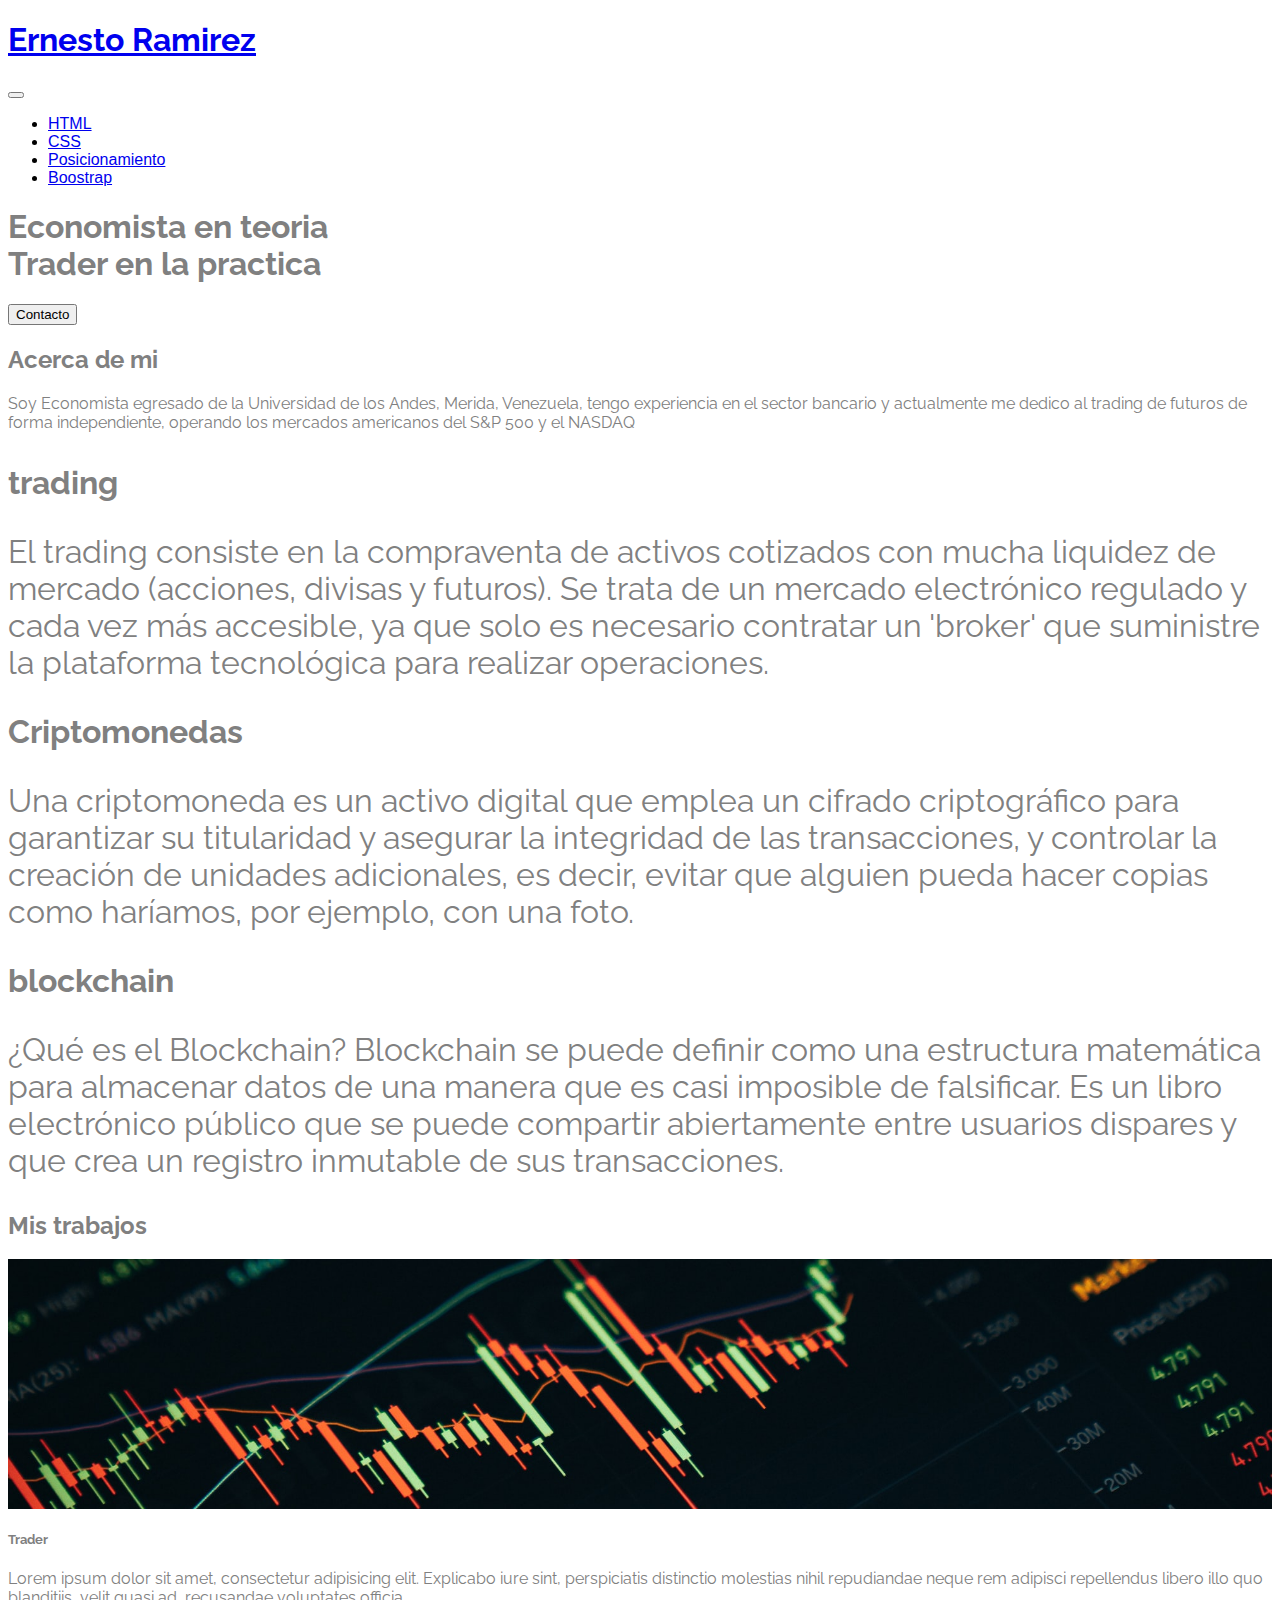
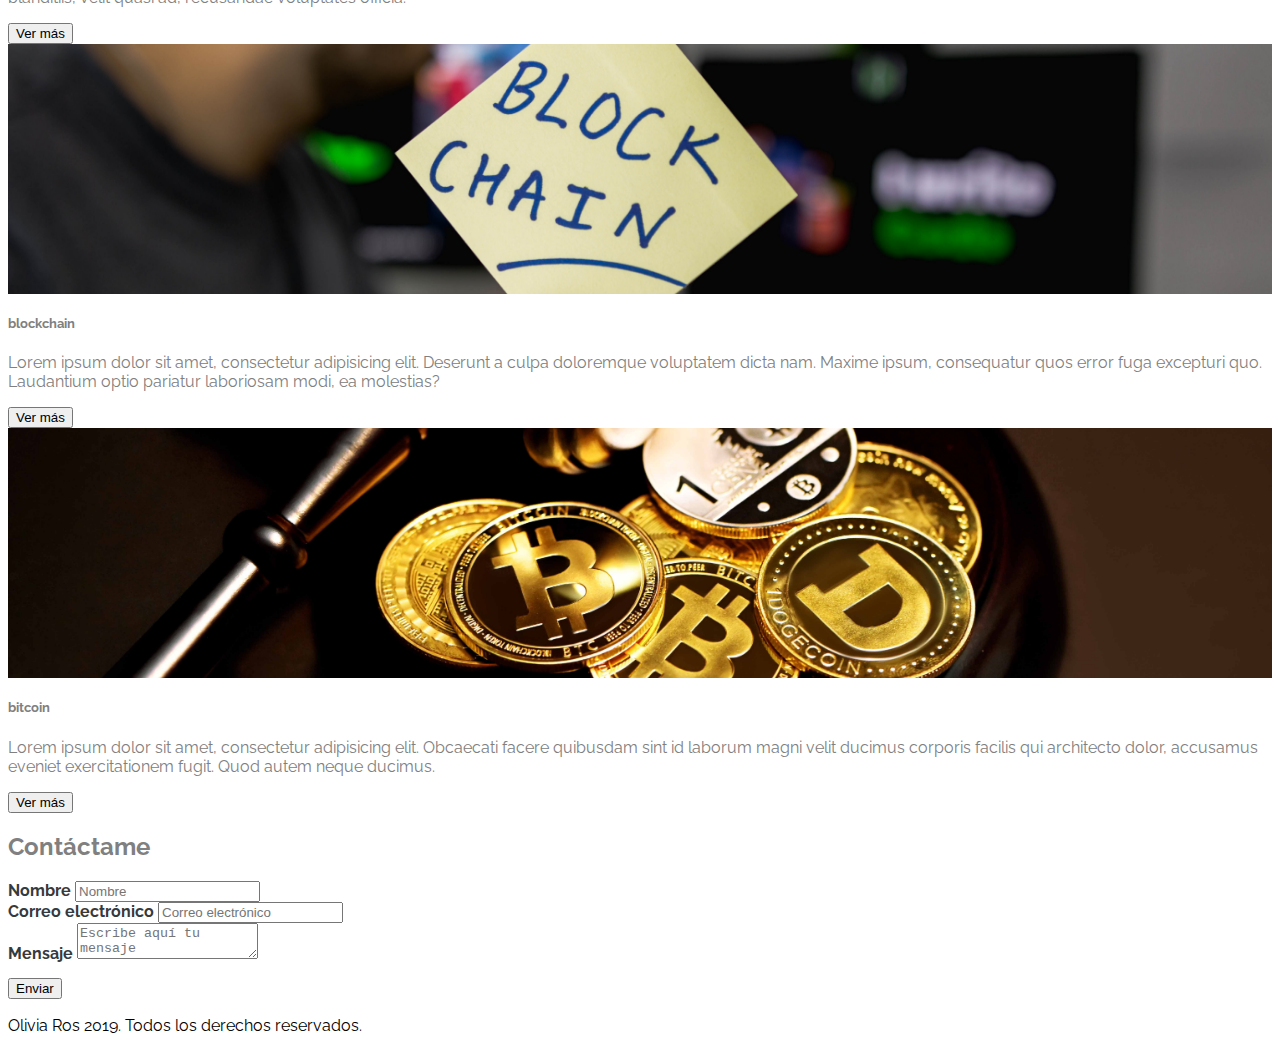
<file: index.html>
<!DOCTYPE html>
<html lang="en">

<head>
    <meta charset="UTF-8">
    <meta http-equiv="X-UA-Compatible" content="IE=edge">
    <meta name="viewport" content="width=device-width, initial-scale=1.0">
    <link rel="preconnect" href="https://fonts.googleapis.com">
    <link rel="preconnect" href="https://fonts.gstatic.com" crossorigin>
    <link href="https://fonts.googleapis.com/css2?family=Raleway:wght@400;700&display=swap" rel="stylesheet">
    <link href="https://cdn.jsdelivr.net/npm/bootstrap@5.1.3/dist/css/bootstrap.min.css" rel="stylesheet"
        integrity="sha384-1BmE4kWBq78iYhFldvKuhfTAU6auU8tT94WrHftjDbrCEXSU1oBoqyl2QvZ6jIW3" crossorigin="anonymous">
    <title class="nombre">Portafolio Ernesto Ramirez</title>
    <link rel="stylesheet" href="https://cdnjs.cloudflare.com/ajax/libs/font-awesome/5.9.0/css/all.min.css"
        integrity="sha512-q3eWabyZPc1XTCmF+8/LuE1ozpg5xxn7iO89yfSOd5/oKvyqLngoNGsx8jq92Y8eXJ/IRxQbEC+FGSYxtk2oiw=="
        crossorigin="anonymous" referrerpolicy="no-referrer" />
    <link rel="stylesheet" href="assets/css/estilos.css">
</head>

<body>
    <nav class="navbar navbar-expand-lg navbar-dark bg-dark fixed-top">
        <div class="container">
            <a class="navbar-brand" href="#">
               <h1>Ernesto Ramirez</h1>
            </a>
            <button class="navbar-toggler" type="button" data-bs-toggle="collapse"
                aria-controls="navbarSupportedContent" aria-expanded="false" aria-label="Toggle navigation">
                <span class="navbar-toggler-icon"></span>
            </button>
            <div class="collapse navbar-collapse" id="navbarSupportedContent">
                <ul class="navbar-nav ms-auto mb-2 mb-lg-0 fs-5">
                    <li class="nav-item">
                        <a class="nav-link" href="desafio1/index.html">HTML</a>
                    </li>
                    <li class="nav-item">
                        <a class="nav-link" href="desafio 2/index.html">CSS</a>
                    </li>
                    <li class="nav-item">
                        <a class="nav-link" href="desafio 3/index.html">Posicionamiento</a>
                    </li>
                    <li class="nav-item">
                        <a class="nav-link" href="desafio4/index.html">Boostrap</a>
                    </li>

                </ul>

            </div>
        </div>
    </nav>

    <header id="Hero-Section" class="text-light text-end py-5 mt-5">
        <div class="container">
            <div class="ms-auto col-12 col-md-7 ">
                <h1 class="display-1 fw-bold my-5">
                    Economista en teoria <br> Trader en la practica
                </h1>
                <div class="mb-5 pb-5" >
                    <button class="btn btn-lg btn-info btn-dark text-light">Contacto</button>
                </div>
            </div>
        </div>
    </header>


    <section id="Acerca-de-mi" class="container text-center my-5">


        <h2 class="display-3 fw-bold my-4">Acerca de mi</h2>

        <p class="my-4">
            Soy Economista egresado de la Universidad de los Andes, Merida, Venezuela, tengo experiencia en el sector bancario y actualmente me dedico al trading de futuros de forma independiente, operando los mercados americanos del S&P 500 y el NASDAQ
        </p>


        <div class="row">
            <div class="col-12 col-md-4">
                <i class="fas fa-camera fa-3x my-3"></i>
                <h3 class="my-3 fw-bold">trading</h3>
                <p class="my-3">
                    El trading consiste en la compraventa de activos cotizados con mucha liquidez de mercado (acciones, divisas y futuros). Se trata de un mercado electrónico regulado y cada vez más accesible, ya que solo es necesario contratar un 'broker' que suministre la plataforma tecnológica para realizar operaciones.
                </p>
            </div>
            <div class="col-12 col-md-4">
                <i class="fas fa-bullhorn fa-3x my-3"></i>
                <h3 class="my-3 fw-bold">Criptomonedas</h3>
                <p class="my-3">
                    Una criptomoneda es un activo digital que emplea un cifrado criptográfico para garantizar su titularidad y asegurar la integridad de las transacciones, y controlar la creación de unidades adicionales, es decir, evitar que alguien pueda hacer copias como haríamos, por ejemplo, con una foto. 
                </p>
            </div>
            <div class="col-12 col-md-4">
                <i class="far fa-map fa-3x my-3"></i>
                <h3 class="my-3 fw-bold">blockchain</h3>
                <p class="my-3">
                    ¿Qué es el Blockchain? Blockchain se puede definir como una estructura matemática para almacenar datos de una manera que es casi imposible de falsificar. Es un libro electrónico público que se puede compartir abiertamente entre usuarios dispares y que crea un registro inmutable de sus transacciones.
                </p>
            </div>
        </div>
    </section>


    <section id="Mis-trabajos" class="my-5 p-5 bg-info">

        <h2 class="display-4 fw-bold text-center text-light mb-3">Mis trabajos</h2>

        <div class="row">
            <div class="col-12 col-sm-4 py-2">
                <div class="card">
                    <div class="image-top" style="background-image: url(assets/img/trading.jpg)"></div>
                    <div class="card-body">
                        <h5 class="card-title fw-bold">Trader</h5>
                        <p class="card-text">
                            Lorem ipsum dolor sit amet, consectetur adipisicing elit.
                            Explicabo iure sint, perspiciatis distinctio molestias nihil
                            repudiandae neque rem adipisci repellendus libero illo quo
                            blanditiis, velit quasi ad, recusandae voluptates officia.
                        </p>
                        <button type="button" class="btn btn-outline-info">
                            Ver más
                        </button>
                    </div>
                </div>
            </div>
            <div class="col-12 col-sm-4 py-2">
                <div class="card">
                    <div class="image-top" style="background-image: url(assets/img/blockchain.jpg)"></div>
                    <div class="card-body">
                        <h5 class="card-title fw-bold">blockchain</h5>
                        <p class="card-text">
                            Lorem ipsum dolor sit amet, consectetur adipisicing elit.
                            Deserunt a culpa doloremque voluptatem dicta nam. Maxime ipsum,
                            consequatur quos error fuga excepturi quo. Laudantium optio
                            pariatur laboriosam modi, ea molestias?
                        </p>
                        <button type="button" class="btn btn-outline-info">
                            Ver más
                        </button>
                    </div>
                </div>
            </div>
            <div class="col-12 col-sm-4 py-2">
                <div class="card">
                    <div class="image-top" style="background-image: url(assets/img/bitcoin.jpg)"></div>
                    <div class="card-body">
                        <h5 class="card-title fw-bold">bitcoin</h5>
                        <p class="card-text">
                            Lorem ipsum dolor sit amet, consectetur adipisicing elit.
                            Obcaecati facere quibusdam sint id laborum magni velit ducimus
                            corporis facilis qui architecto dolor, accusamus eveniet
                            exercitationem fugit. Quod autem neque ducimus.
                        </p>
                        <button type="button" class="btn btn-outline-info">
                            Ver más
                        </button>
                    </div>
                </div>
            </div>
        </div>

    </section>



    <section id="Contacto" class="container my-5">

        <h2 class="display-4 fw-bold text-center my-4">Contáctame</h2>

        <form>


            <div class="form-group mb-4">
                <label class="mb-2">Nombre</label>
                <input class="form-control" placeholder="Nombre">
            </div>

            <div class="form-group mb-4">
                <label class="mb-2">Correo electrónico</label>
                <input class="form-control" placeholder="Correo electrónico" />
            </div>


            <div class="form-group">
                <label class="mb-2">Mensaje</label>
                <textarea class="form-control" placeholder="Escribe aquí tu mensaje"></textarea>
            </div>

            <div class="my-3 text-end">
                <button class="btn btn-info text-light">Enviar</button>
            </div>



        </form>

    </section>



    <footer class="bg-dark text-center text-light p-4">
        <p class="mb-0">Olivia Ros 2019. Todos los derechos reservados.</p>
    </footer>


    <script src="https://cdn.jsdelivr.net/npm/bootstrap@5.1.3/dist/js/bootstrap.bundle.min.js"
        integrity="sha384-ka7Sk0Gln4gmtz2MlQnikT1wXgYsOg+OMhuP+IlRH9sENBO0LRn5q+8nbTov4+1p"
        crossorigin="anonymous"></script>
</body>

</html>
</file>
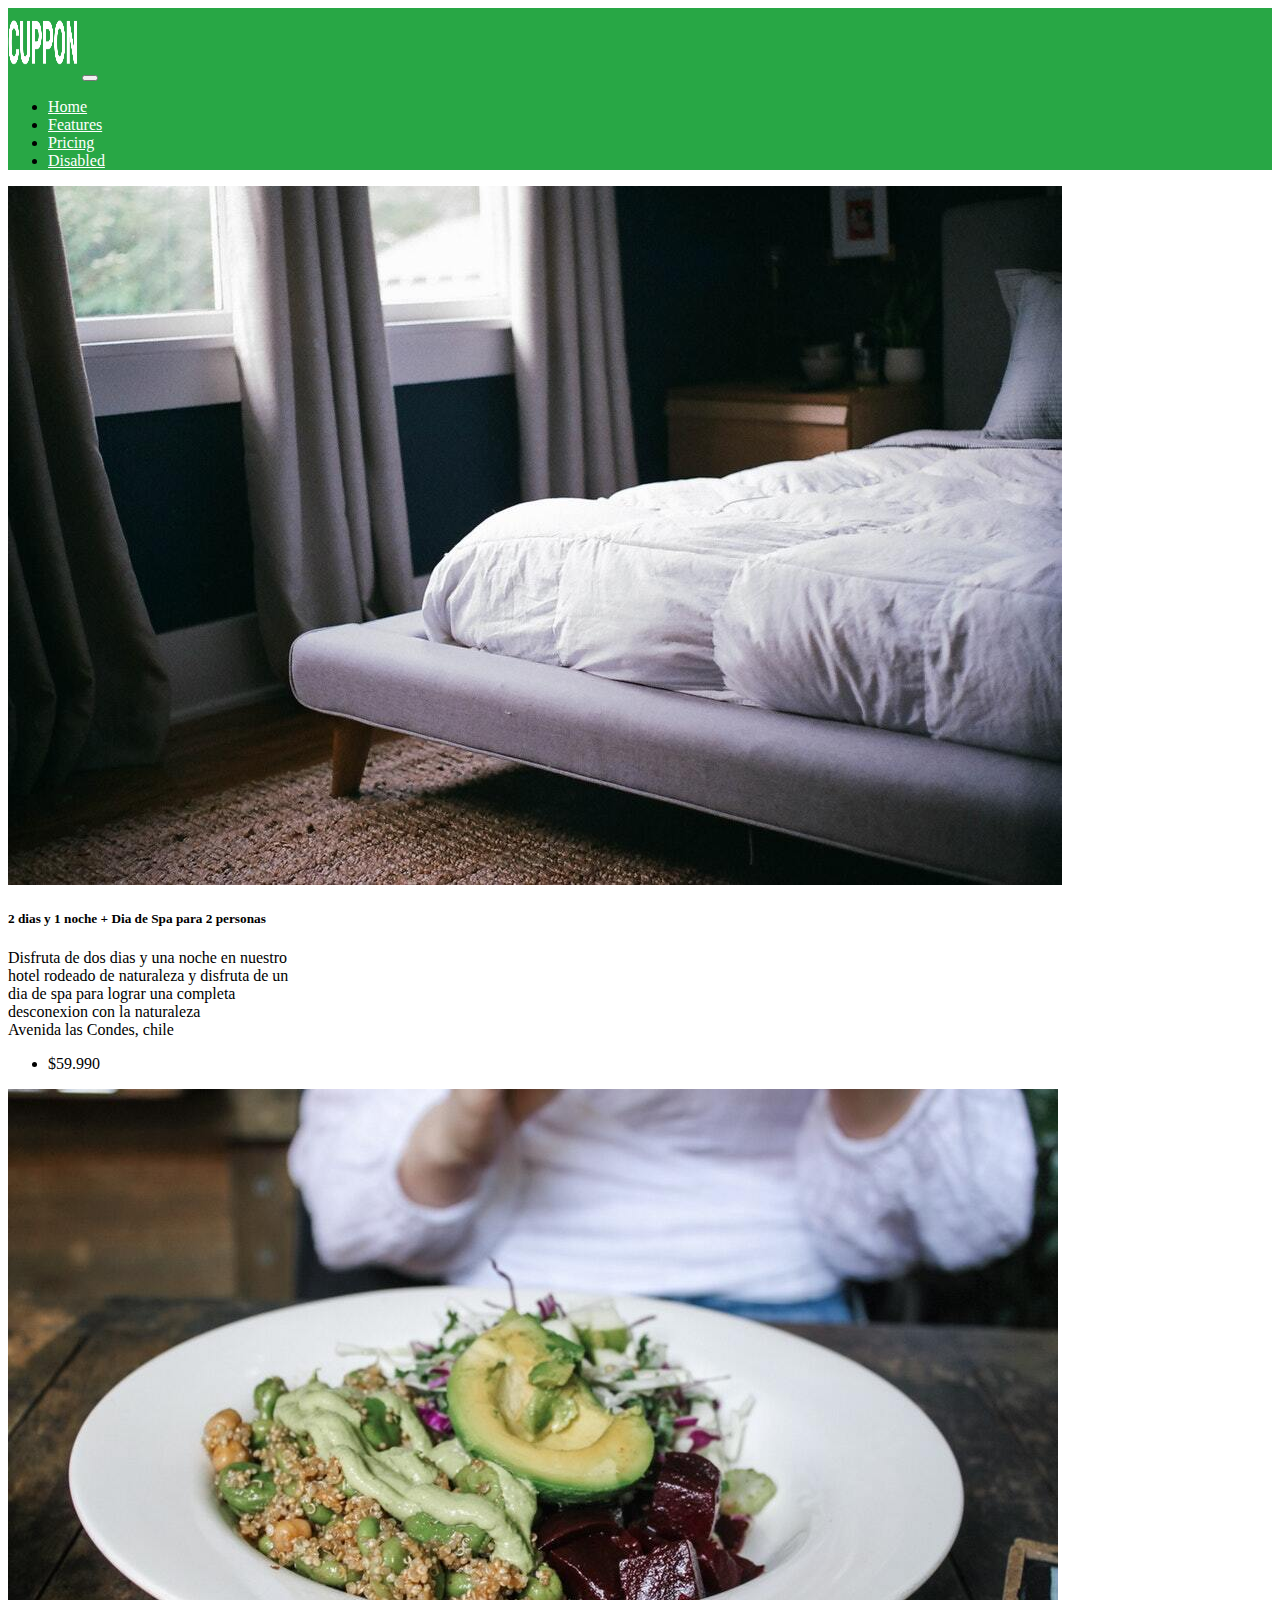
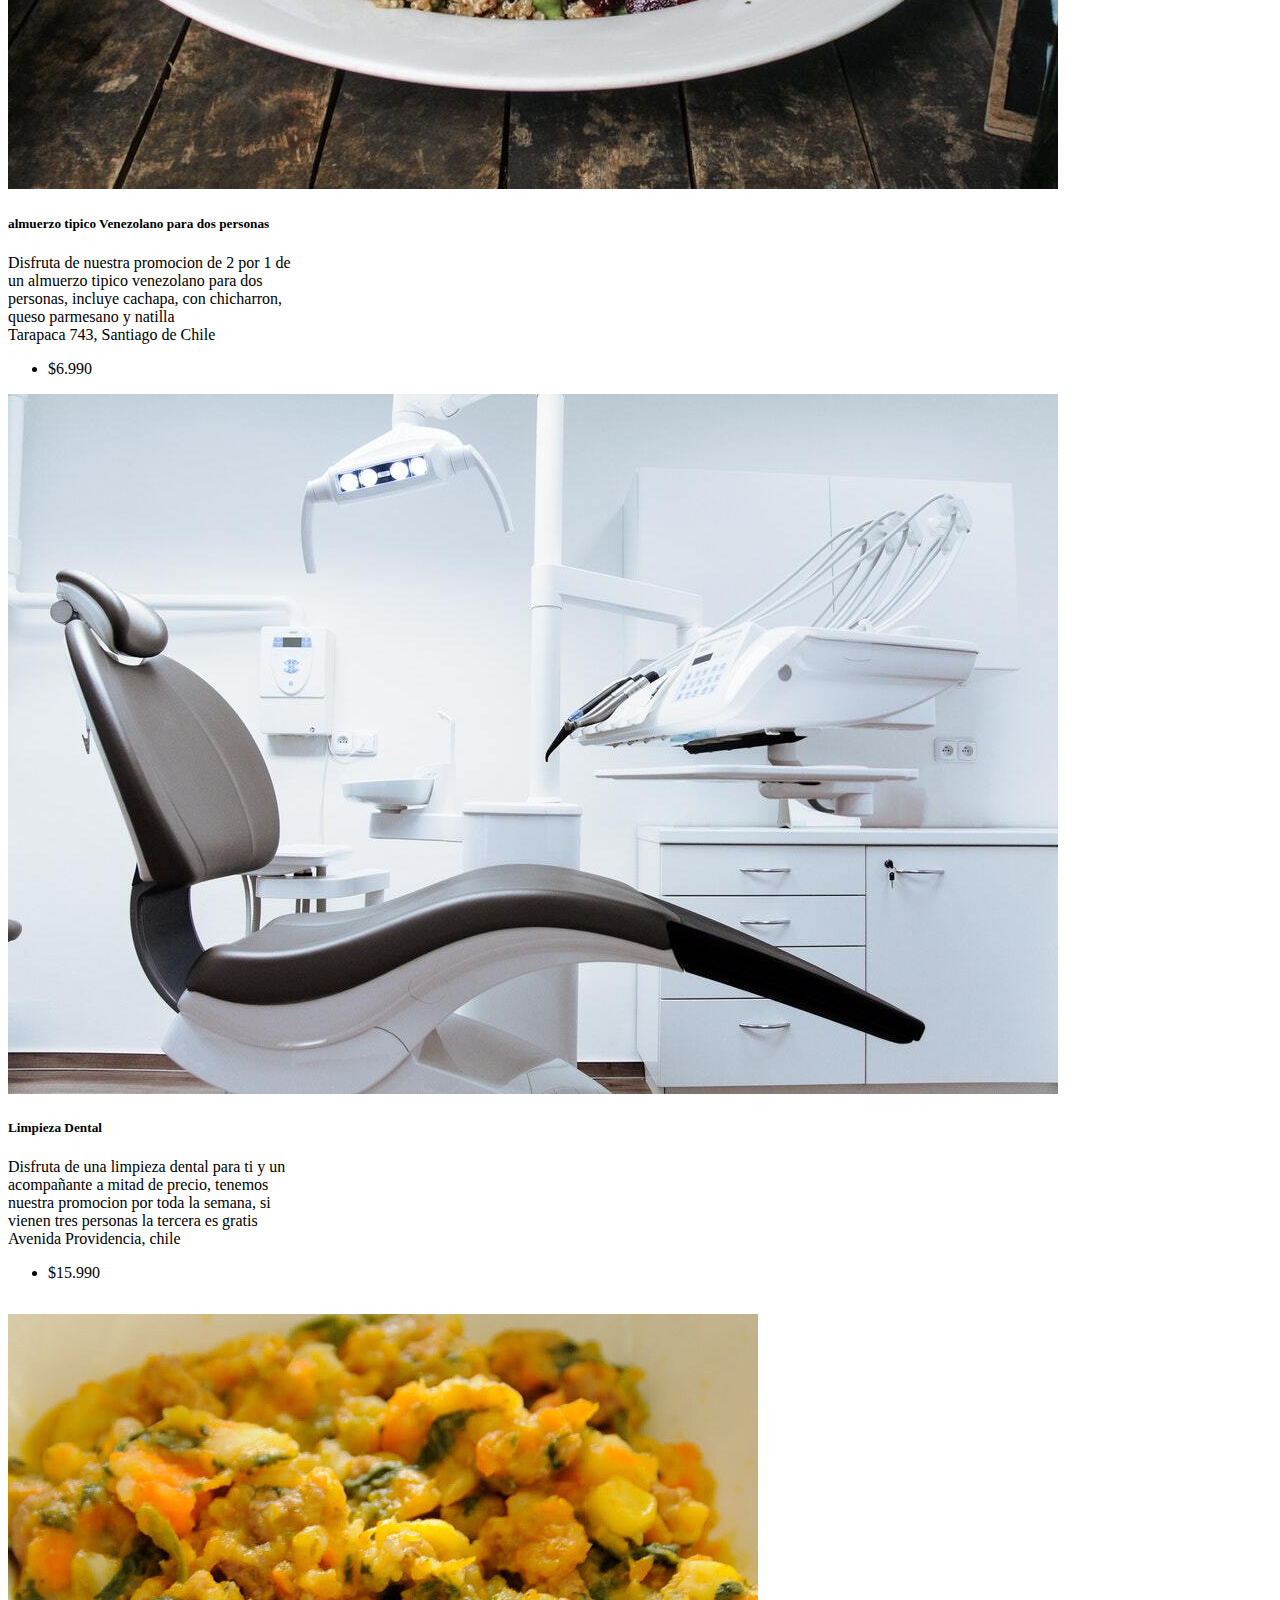
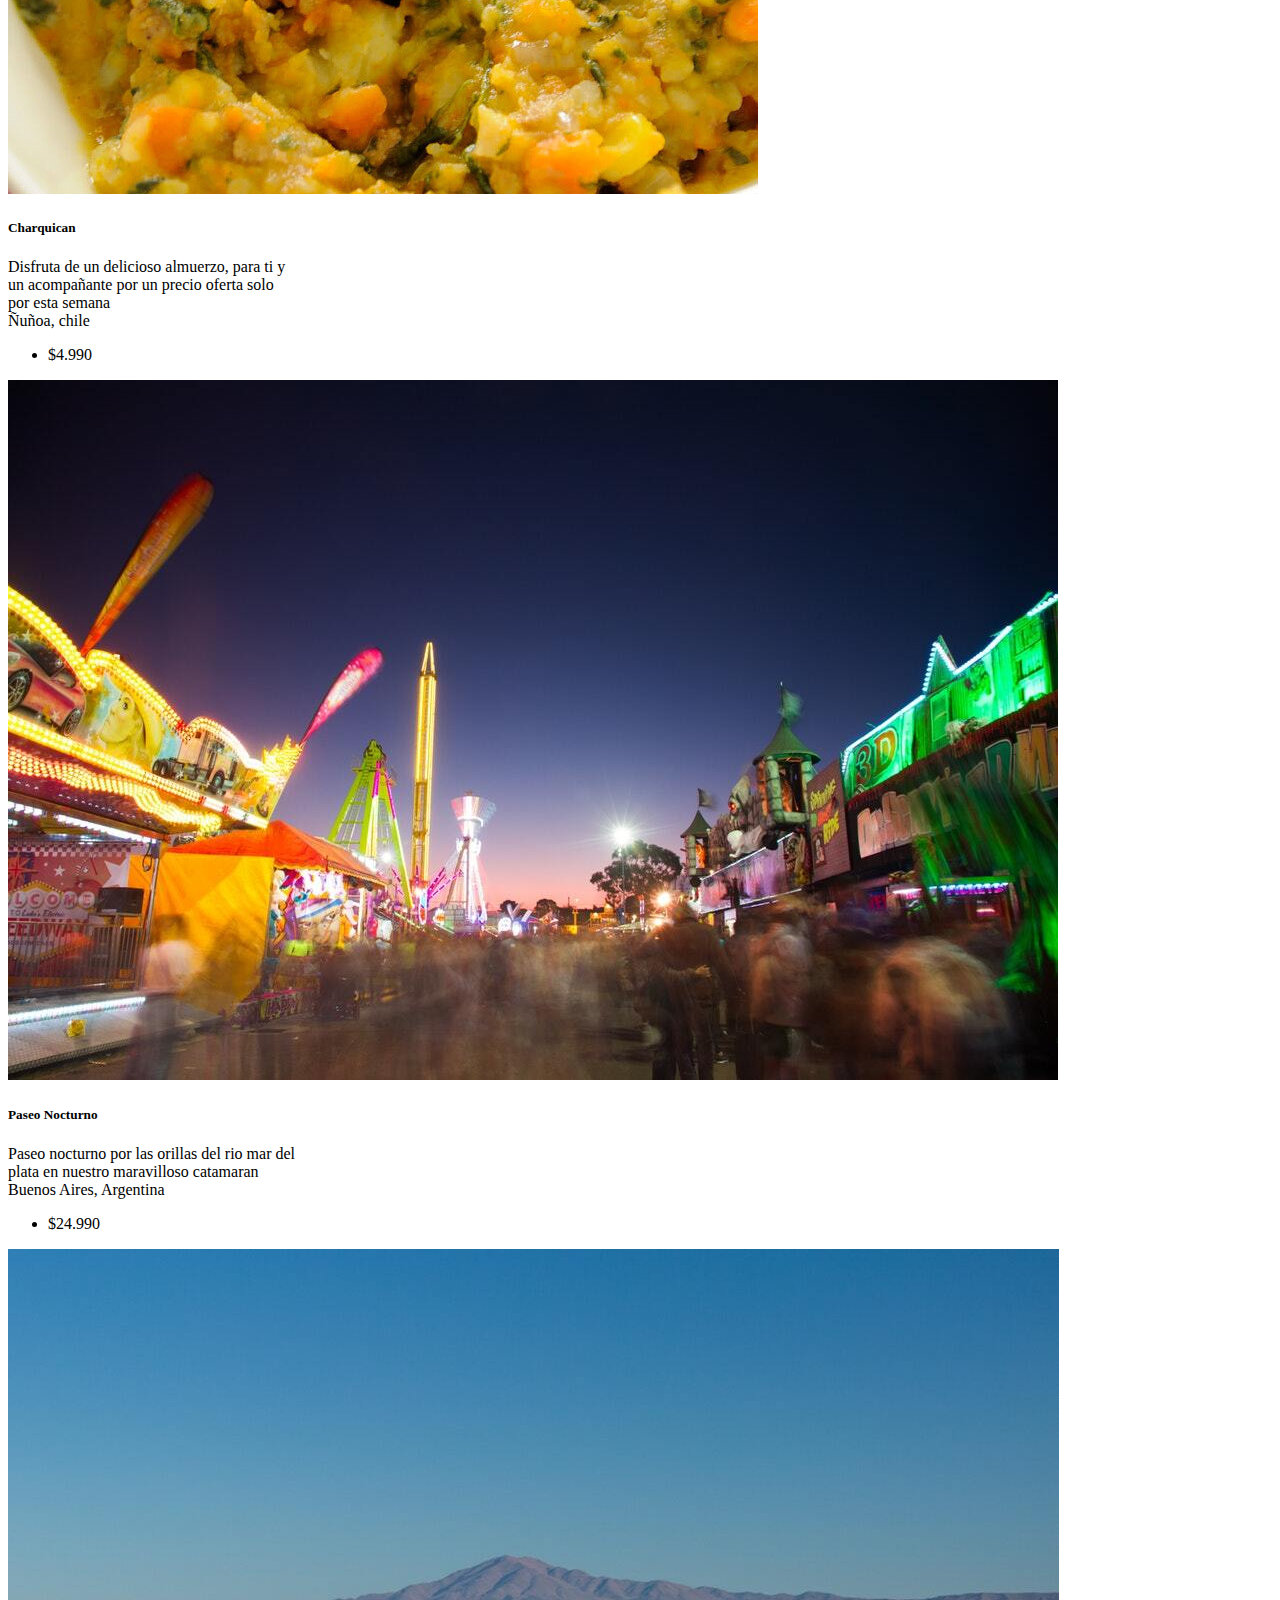
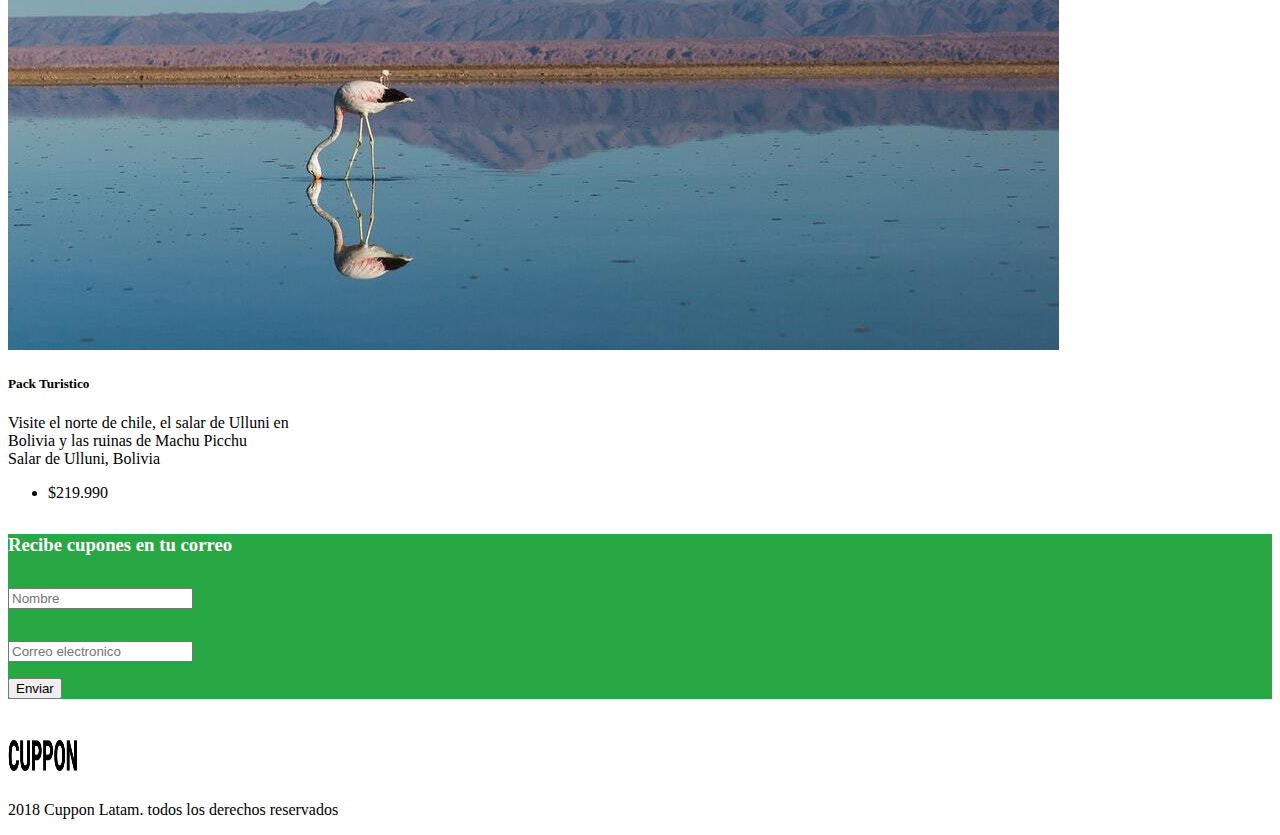
<file: boostrap/Index.html>
<!DOCTYPE html>
<html lang="en">
<head>
    <meta charset="UTF-8">
    <meta http-equiv="X-UA-Compatible" content="IE=edge">
    <meta name="viewport" content="width=device-width, initial-scale=1.0">
    <link href="https://cdn.jsdelivr.net/npm/bootstrap@5.1.3/dist/css/bootstrap.min.css" rel="stylesheet" integrity="sha384-1BmE4kWBq78iYhFldvKuhfTAU6auU8tT94WrHftjDbrCEXSU1oBoqyl2QvZ6jIW3" crossorigin="anonymous">
    <script src="https://cdn.jsdelivr.net/npm/bootstrap@5.1.3/dist/js/bootstrap.bundle.min.js" integrity="sha384-ka7Sk0Gln4gmtz2MlQnikT1wXgYsOg+OMhuP+IlRH9sENBO0LRn5q+8nbTov4+1p" crossorigin="anonymous"></script>
    <link rel="stylesheet" href="./assets/style/style.css" rel="stylesheet">
    <title>Tutoria boostrap</title>
</head>
<body>
    <nav class="navbar navbar-expand-lg bg-body-tertiary">
        <div class="container-fluid">
          <img src="assets\img\logo-white.png" width="70" height="70">
          <button class="navbar-toggler" type="button" data-bs-toggle="collapse" data-bs-target="#navbarSupportedContent" aria-controls="navbarSupportedContent" aria-expanded="false" aria-label="Toggle navigation">
            <span class="navbar-toggler-icon"></span>
          </button>
          <div class="collapse navbar-collapse" id="navbarSupportedContent">
            <ul class="navbar-nav me-auto mb-2 mb-lg-0">
              <li class="nav-item">
                <a class="nav-link" aria-current="page" href="#">Home</a>
              </li>
              <li class="nav-item">
                <a class="nav-link" aria-current="page" href="#">Features</a>
              </li>
              <li class="nav-item">
                <a class="nav-link" aria-current="page" href="#">Pricing</a>
              </li>
              <li class="nav-item">
                <a class="nav-link disabled" aria-current="page" href="#">Disabled</a>
              </li>
            </ul>  
          </div>
        </div>
      </nav>
      <div class="container-fluid text-center">
        <div class="row margintop-16">
            <div class="col">
                <div class="card" style="width: 18rem;">
                    <img src="assets\img\cupon-1.jpg" class="card-img-top" alt="imagen 1">
                    <div class="card-body">
                      <h5 class="card-title">2 dias y 1 noche + Dia de Spa para 2 personas</h5>
                      <p class="card-text">Disfruta de dos dias y una noche en nuestro hotel rodeado de naturaleza y disfruta de un dia de spa para lograr una completa desconexion con la naturaleza </br><i class="fa-solid fa-location-dot"></i> Avenida las Condes, chile</p>
                    </div>
                    <ul class="list-group list-group-flush">
                      <li class="list-group-item">$59.990</li>
                    </ul>
                  </div>
            </div>
            <div class="col"> 
                <div class="card" style="width: 18rem;">
                <img src="assets\img\cupon-2.jpg" class="card-img-top" alt="imagen 2">
                <div class="card-body">
                  <h5 class="card-title">almuerzo tipico Venezolano para dos personas</h5>
                  <p class="card-text">Disfruta de nuestra promocion de 2 por 1 de un almuerzo tipico venezolano para dos personas, incluye cachapa, con chicharron, queso parmesano y natilla</br><i class="fa-solid fa-location-dot"></i> Tarapaca 743, Santiago de Chile</p>
                </div>
                <ul class="list-group list-group-flush">
                  <li class="list-group-item">$6.990</li>
                </ul>
              </div></div>
            <div class="col">
                <div class="card" style="width: 18rem;">
                    <img src="assets\img\cupon-3.jpg" class="card-img-top" alt="imagen 3">
                    <div class="card-body">
                      <h5 class="card-title">Limpieza Dental</h5>
                      <p class="card-text">Disfruta de una limpieza dental para ti y un acompañante a mitad de precio, tenemos nuestra promocion por toda la semana, si vienen tres personas la tercera es gratis</br><i class="fa-solid fa-location-dot"></i> Avenida Providencia, chile</p>
                    </div>
                    <ul class="list-group list-group-flush">
                      <li class="list-group-item">$15.990</li>
                    </ul>
                  </div>
            </div>
        </div>
        <div class="row margintop-32">
            <div class="col">
                <div class="card" style="width: 18rem;">
                    <img src="assets\img\cupon-4.jpg" class="card-img-top" alt="imagen 1">
                    <div class="card-body">
                      <h5 class="card-title">Charquican</h5>
                      <p class="card-text">Disfruta de un delicioso almuerzo, para ti y un acompañante por un precio oferta solo por esta semana</br><i class="fa-solid fa-location-dot"></i> Ñuñoa, chile</p>
                    </div>
                    <ul class="list-group list-group-flush">
                      <li class="list-group-item">$4.990</li>
                    </ul>
                  </div>
            </div>
            <div class="col"> 
                <div class="card" style="width: 18rem;">
                <img src="assets\img\cupon-5.jpg" class="card-img-top" alt="imagen 2">
                <div class="card-body">
                  <h5 class="card-title">Paseo Nocturno</h5>
                  <p class="card-text">Paseo nocturno por las orillas del rio mar del plata en nuestro maravilloso catamaran</br><i class="fa-solid fa-location-dot"></i> Buenos Aires, Argentina</p>
                </div>
                <ul class="list-group list-group-flush">
                  <li class="list-group-item">$24.990</li>
                </ul>
              </div></div>
            <div class="col">
                <div class="card" style="width: 18rem;">
                    <img src="assets\img\cupon-6.jpg" class="card-img-top" alt="imagen 3">
                    <div class="card-body">
                      <h5 class="card-title">Pack Turistico</h5>
                      <p class="card-text">Visite el norte de chile, el salar de Ulluni en Bolivia y las ruinas de Machu Picchu</br><i class="fa-solid fa-location-dot"></i> Salar de Ulluni, Bolivia</p> 
                    </div>
                    <ul class="list-group list-group-flush">
                      <li class="list-group-item">$219.990</li>
                    </ul>
                  </div>
            </div>
        </div>
        <div class="row margintop-32">

        </div>
      </div>
      <section class="container-fluid section-cupon margintop-32 marginbotton-32">
        <div class="row">
            <div class="col text-center title-section">
                <h3> Recibe cupones en tu correo</h3>
            </div>
        </div>
        <div class="row margintop-32">
            <div class="col-12">
                <input
                type="text"
                class="form-control"
                placeholder="Nombre"
                aria-label="Nombre" />
            </div>
            <div class="col-12 margintop-32">
                <input
                type="email"
                class="form-control"
                placeholder="Correo electronico"
                aria-label="Correo electronico" />
            </div>    
        </div>
        <div class="row text-center margintop-16"> 
        <div class="col marginbotton-16">
            <button type="button" class="btn btn-light">Enviar</button>
        </div>
        </div>
      </section>
      <footer class="container-fluid">
        <div class="row text-center">
            <div class="col">
                  <img src="assets\img\logo-black.png" width="70" height="50"/>
            </div>
        </div>
        <div class="row">
            <div class="col text-center">
              <p class="text-secundary">2018 Cuppon Latam. todos los derechos reservados</p>
            </div>
        </div>

      </footer>
</body>
</html>
</file>
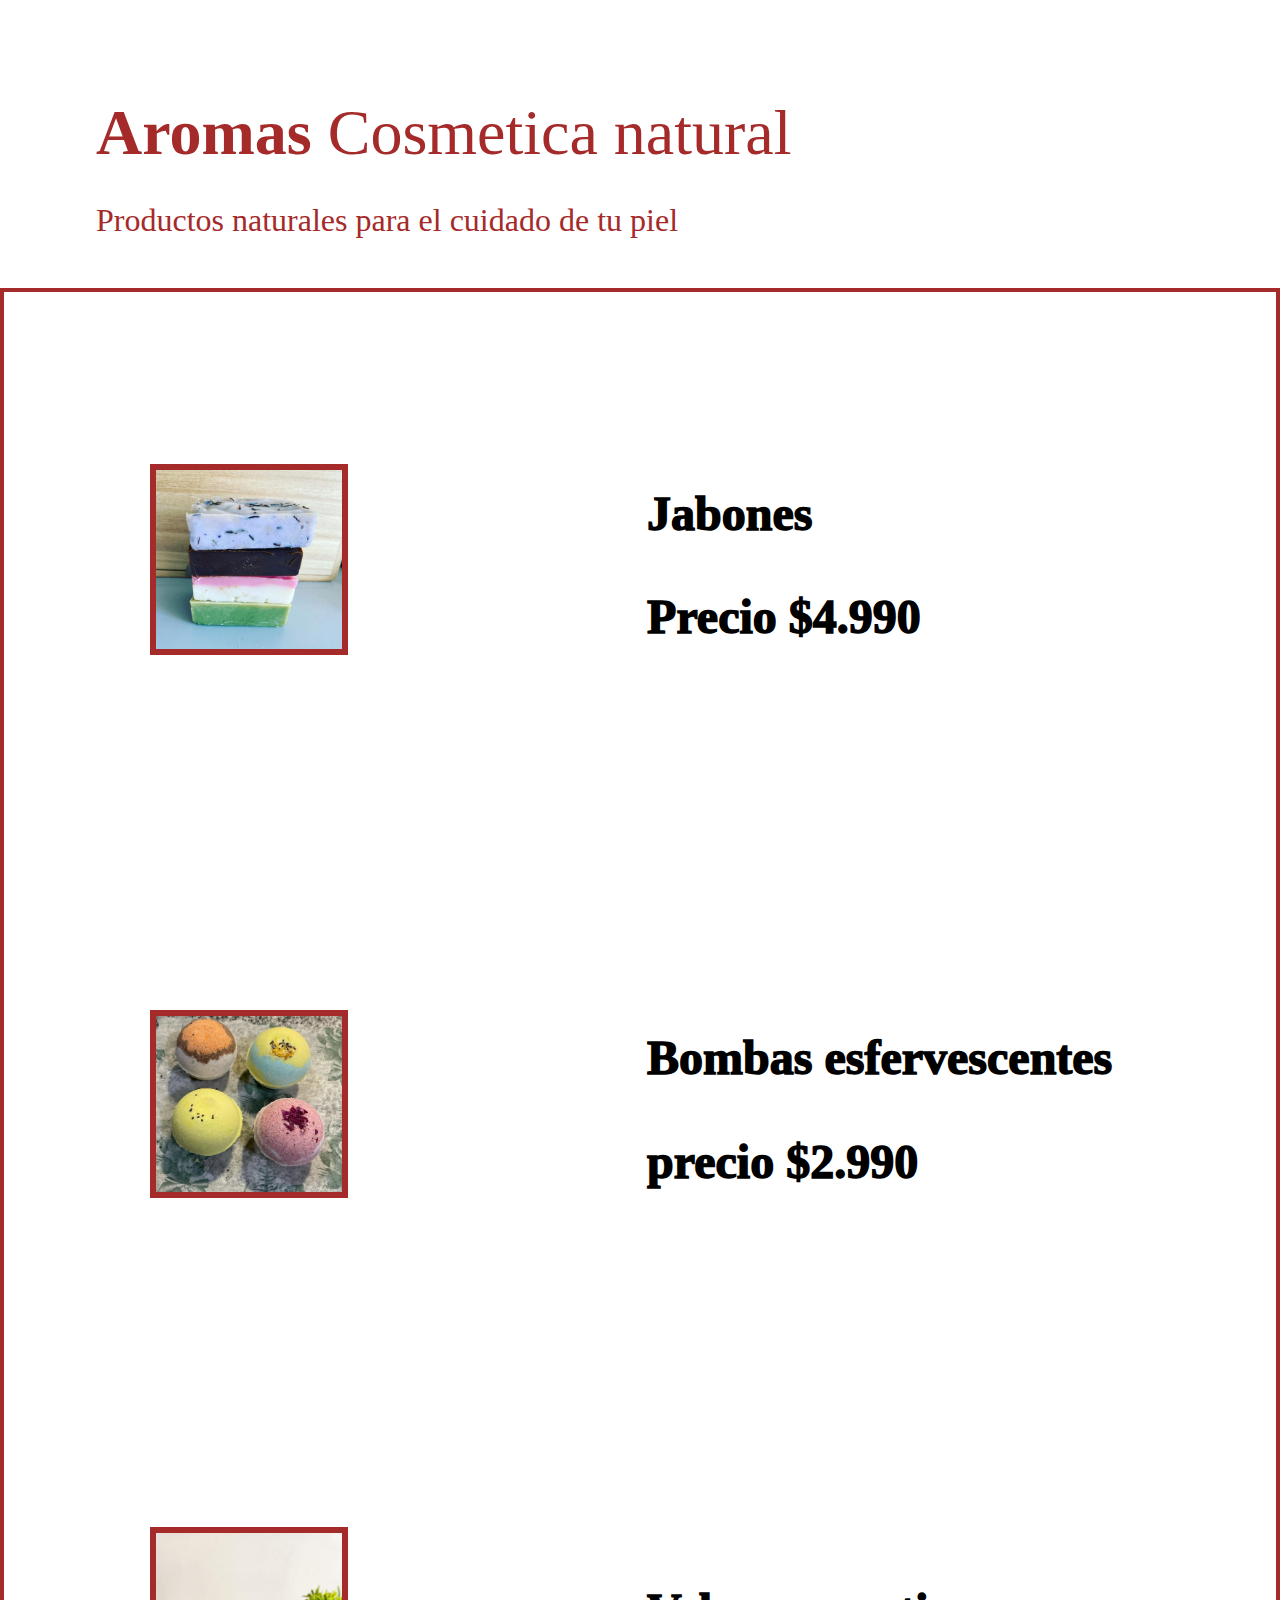
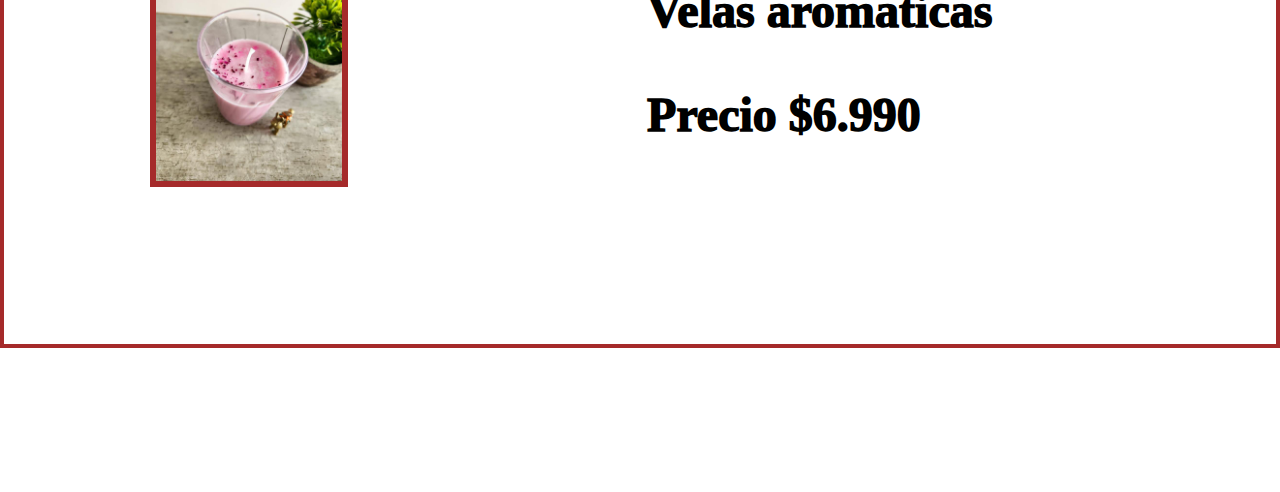
<file: desafio 2/index.html>
<!DOCTYPE html>
<html lang="en">
<head>
    <meta charset="UTF-8">
    <meta http-equiv="X-UA-Compatible" content="IE=edge">
    <meta name="viewport" content="width=device-width, initial-scale=1.0">
    <link rel="stylesheet" href="assets/css/normalize.css">
    <link rel="stylesheet" href="assets/css/style.css">
    <title> Aromas Cosmetica </title>
</head>
<body>
    <div class="header">
        <h1> <strong>Aromas</strong> Cosmetica natural</h1>
        <p> Productos naturales para el cuidado de tu piel</p>
    </div>
    <div class="products">
    <table>
        <tr>
            <td>
                <img src="assets/imgs/jabones.jpg" alt="jabones" />
            </td>
            <td>
                <p>Jabones</p>
                <p>Precio $4.990</p>
            </td>
        </tr>
        <tr>
            <td>
                <img src="assets/imgs/bombas.jpg" alt="bombas esfervescentes" />
            </td>
            <td>
                <p>Bombas esfervescentes</p>
                <p>precio $2.990</p>
            </td>   
        </tr>
        <tr>
            <td>
                <img src="assets/imgs/vela.jpg.jpg" alt="velas aromaticas" />
            </td>
            <td>
                <p>Velas aromaticas</p>
                <p>Precio $6.990</p>
            </td>
        </tr>
    </table>
</div>
    <div class="footer">@Aromas_cn</div>
    </body>
</html>
</file>
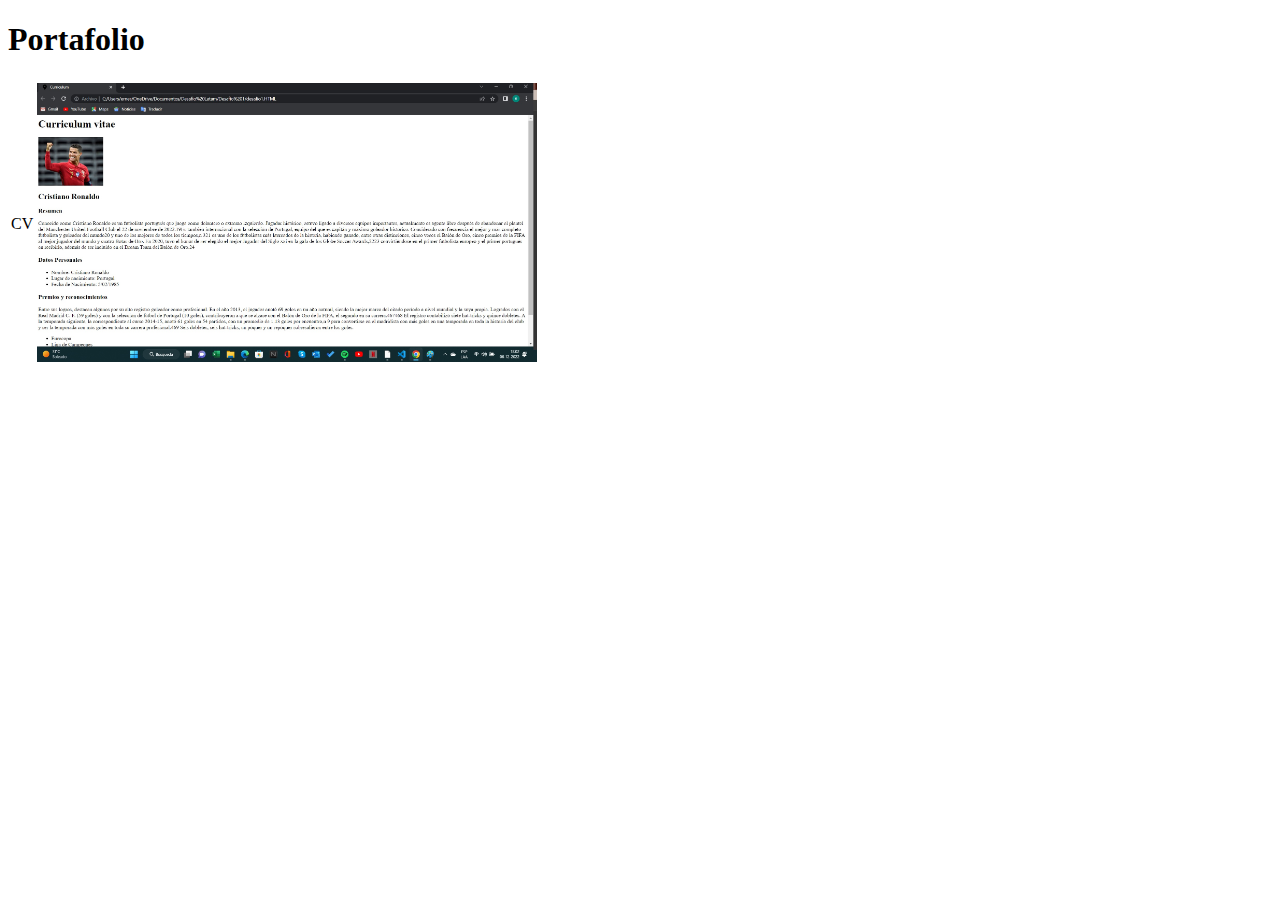
<file: desafio 1/Portafolio.html>
<!DOCTYPE html>
<html lang="en">
<head>
    <meta charset="UTF-8">
    <meta http-equiv="X-UA-Compatible" content="IE=edge">
    <meta name="viewport" content="width=>, initial-scale=1.0">
    <title>Document</title>
</head>
<body>
    <h1>Portafolio</h1>
   <table>
    <tr>
        <td>CV</td>
        <td> <img src="Assets/screen.jpg" alt="CV" width="500"> </td>
    </tr>

   </table> 
</body>
</html>
</file>
<file: assets/css/estilos.css>
body {
  font-family: "Raleway", sans-serif;
}

/* Hero Section */

#Hero-Section {
  background-image: url("https://images.unsplash.com/photo-1519575706483-221027bfbb31?ixlib=rb-4.0.3&ixid=MnwxMjA3fDB8MHxwaG90by1wYWdlfHx8fGVufDB8fHx8&auto=format&fit=crop&w=1471&q=80");
  background-repeat: no-repeat;
  background-size: cover;
  background-position: left;
}

/* Mis trabajos */

#Mis-trabajos .image-top {
  height: 250px;
  background-repeat: no-repeat;
  background-size: cover;
  background-position: center;
}

/* Contacto */

#Contacto form label {
  font-weight: 700;
  color: #373a3c;
}

@media (max-width: 768px) {
  #Contacto form label {
    font-weight: 400;
  }

  .navbar-brand{
    width: 100px;
  }

}

.my-5{
  color: gray;
}

.my-3{
  font-size: 2em;
}

.nav-item{
  font-family: sans-serif;
}
</file>
<file: boostrap/assets/style/style.css>
.margintop-32{
    margin-top: 32px;
}

.margintop-16{
    margin-top: 16px;
}

.marginbotton-32{
    margin-bottom: 32px;
}

.marginbotton-16{
    margin-bottom: 16px;
}

.section-cupon{
    background-color: #28a745;
}

.title-section{
    color: white;
}

.bg-body-tertiary{
    background-color: #28a745 !important;
}

.nav-link{
    color: white;
}
</file>
<file: desafio 2/assets/css/style.css>
.header{
color: brown;
height: 3em;
padding: 3em;
font-size: 2em;
background-image: url("https://images.unsplash.com/photo-1483137140003-ae073b395549?ixlib=rb-4.0.3&ixid=MnwxMjA3fDB8MHxwaG90by1wYWdlfHx8fGVufDB8fHx8&auto=format&fit=crop&w=1470&q=80");
background-size: cover;
background-position: center;
}


.header h1{
margin: 0px;
font-weight: 400;
}

.products{
    background-image: url("https://images.unsplash.com/photo-1614267861476-0d129972a0f4?ixlib=rb-4.0.3&ixid=MnwxMjA3fDB8MHxwaG90by1wYWdlfHx8fGVufDB8fHx8&auto=format&fit=crop&w=1470&q=80");
background-size: cover;
margin: auto;
border: 4px solid brown;
font-size: 300%;
font-weight: 1000;
}

.products td{
width: 20%;
padding: 3em;
}

.products img{
width: 90%;
border: solid 6px brown;
}

.footer{
height: 3em;
line-height: 3em;
background-color:  rgb(red, green, blue);
background-image: url("https://images.unsplash.com/photo-1496661415325-ef852f9e8e7c?ixlib=rb-4.0.3&ixid=MnwxMjA3fDB8MHxwaG90by1wYWdlfHx8fGVufDB8fHx8&auto=format&fit=crop&w=1227&q=80");
background-size: cover;
color: white;
font-size: 3em;
text-align: center;
font-weight: 800;
}
</file>
